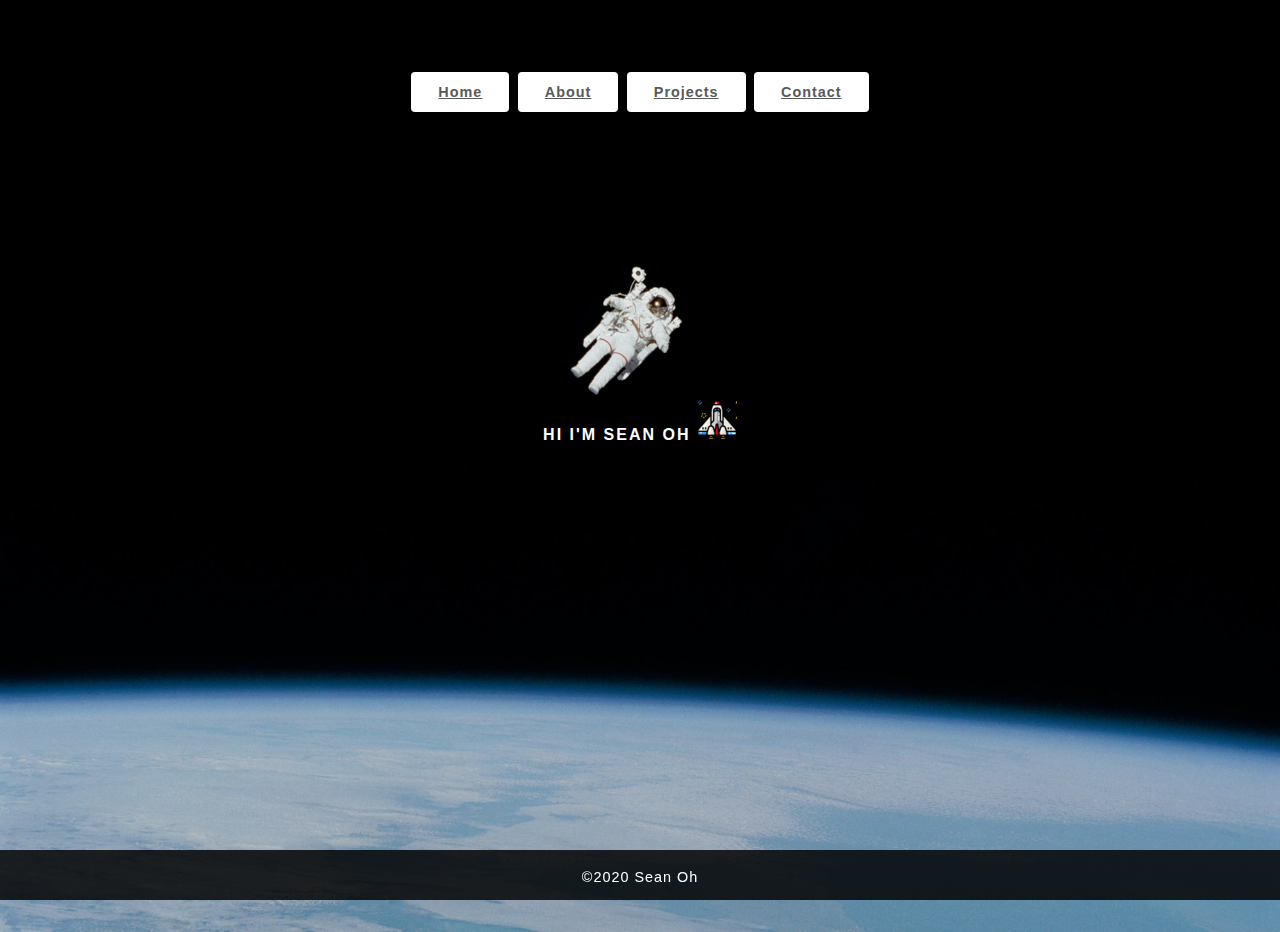
<file: docs/index.html>
<!DOCTYPE html>

<head>
    <title>Sean Oh</title>
    <link rel="stylesheet" href="css/style.css" type="text/css" media="all" />
</head>

<body>
    <div class="banner">
        <div class="tab-main">
            <dev class="menu-button">
                <a href ="index.html">Home</a>
            </dev>

            <dev class="menu-button">
                <a href ="about.html">About</a>
            </dev>
            
            <dev class="menu-button">
                <a href ="projects.html">Projects</a>
            </dev>

            <dev class="menu-button">
                <a href ="contact.html">Contact</a>
            </dev>
        </div>
        <section id="content1" class="content-wrap">
            <h4>Hi I'm Sean Oh <img class="icon" src="images/spaceship.png"></h4><br><br>
        </section>
    </div>
    
    <div class="copy-right">
        <p>©2020 Sean Oh</p>
    </div>

</body>

</html>
</file>
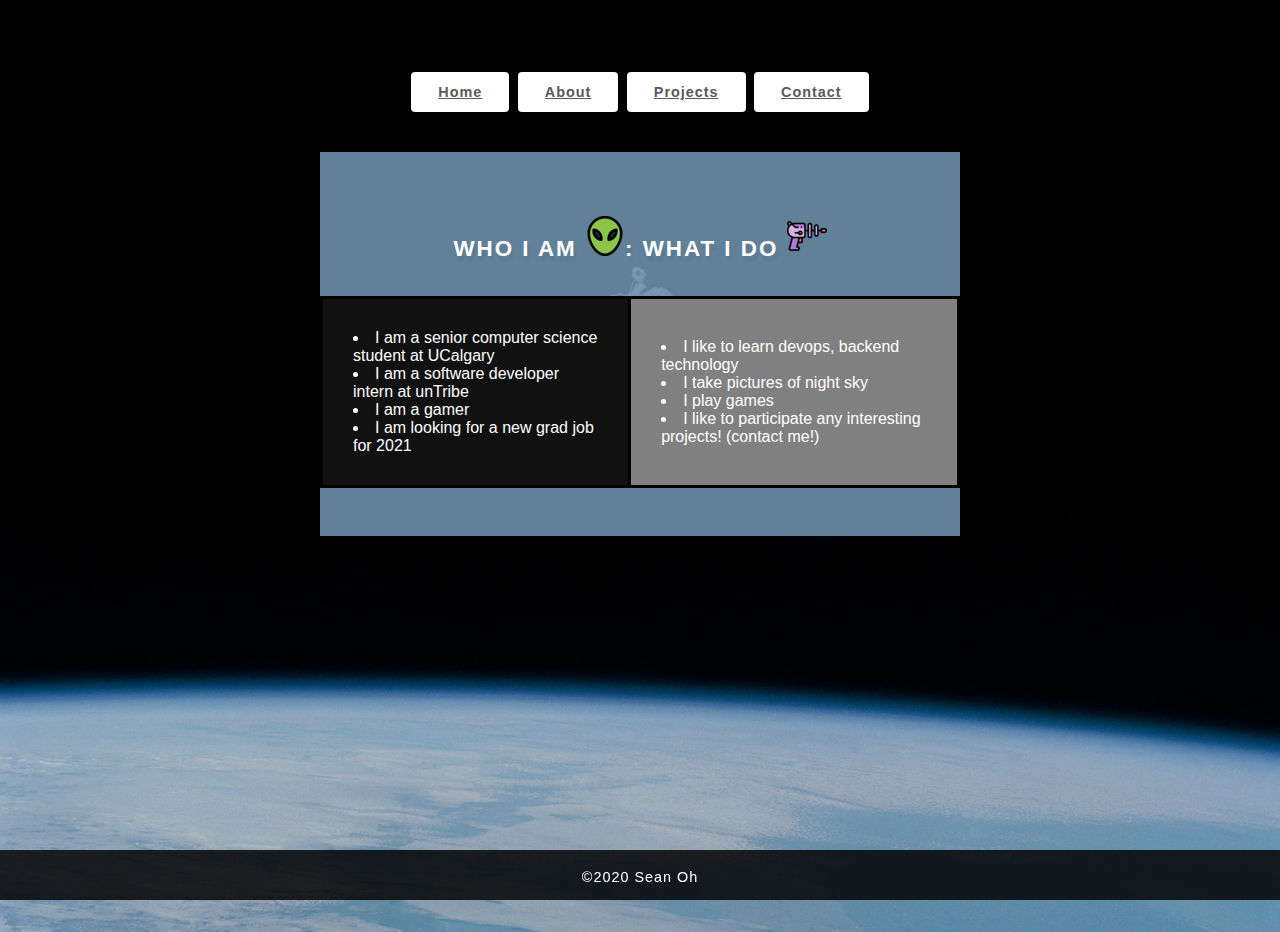
<file: docs/about.html>
<!DOCTYPE html>

<head>
    <title>Sean Oh</title>
    <link rel="stylesheet" href="css/style.css" type="text/css" media="all" />
</head>

<body>
    <div class="banner">
        <div class="tab-main">
            <dev class="menu-button">
                <a href ="index.html">Home</a>
            </dev>

            <dev class="menu-button">
                <a href ="about.html">About</a>
            </dev>
            
            <dev class="menu-button">
                <a href ="projects.html">Projects</a>
            </dev>

            <dev class="menu-button">
                <a href ="contact.html">Contact</a>
            </dev>
        </div>

        <section id="content2" class="content-wrap">
            <h3 class="content-head">Who I am <img class="icon" src="images/alien.png">: What I do <img class="icon" src="images/space-gun.png"> </h3>
            <table class="rwd-table">
                <tr>
                  <td>
                   <ul>
                        <li>I am a senior computer science student at UCalgary</li>
                        <li>I am a software developer intern at unTribe</li>
                        <li>I am a gamer</li>
                        <li>I am looking for a new grad job for 2021</li>
                   </ul>
                  </td>
                  <td>
                    <ul>
                        <li>I like to learn devops, backend technology</li>
                        <li>I take pictures of night sky</li>
                        <li>I play games</li>
                        <li>I like to participate any interesting projects! (contact me!)</li>
                    </ul>
                  </td>
                </tr>
            </table>
            
        </section>
    </div>
    
    <div class="copy-right">
        <p>©2020 Sean Oh</p>
    </div>

</body>

</html>
</file>
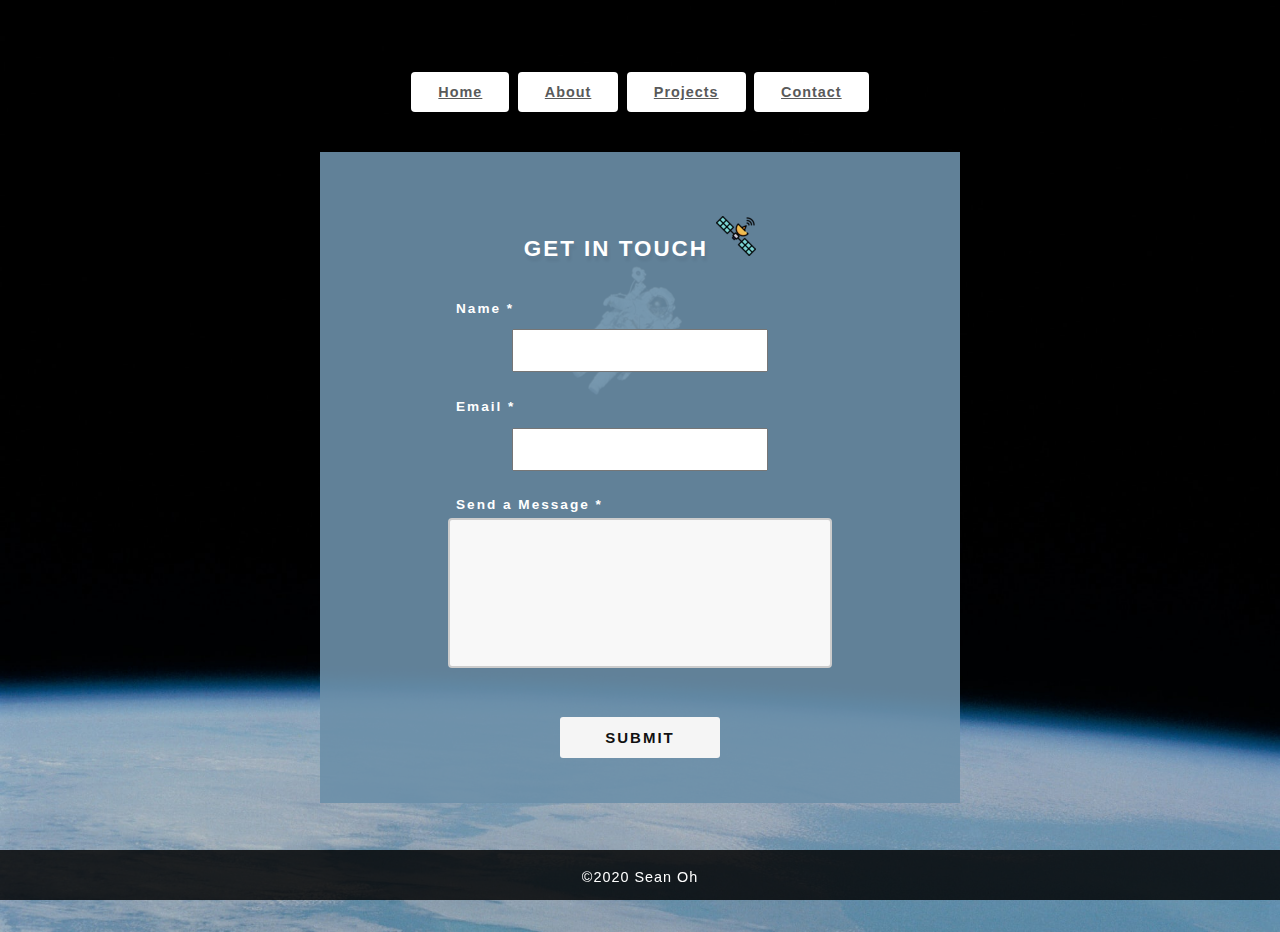
<file: docs/contact.html>
<!DOCTYPE html>

<head>
    <title>Sean Oh</title>
    <link rel="stylesheet" href="css/style.css" type="text/css" media="all" />
</head>

<body>
    <div class="banner">
        <div class="tab-main">
            <dev class="menu-button">
                <a href ="index.html">Home</a>
            </dev>

            <dev class="menu-button">
                <a href ="about.html">About</a>
            </dev>
            
            <dev class="menu-button">
                <a href ="projects.html">Projects</a>
            </dev>

            <dev class="menu-button">
                <a href ="contact.html">Contact</a>
            </dev>
        </div>

        <section id="content4" class="content-wrap">
            <h3 class="content-head"> Get In Touch <img class="icon" src="images/satellite.png"></h3>
            <form name="contact-form" class="contact-form" method="post" action="#">
                <div class="row">
                        <div class="form-group">
                            <p>Name *</p>
                            <input type="text" class="form-control" id="name" placeholder="" name="name" required="">
                        </div>
                        <div class="form-group">
                            <p>Email *</p>
                            <input type="email" class="form-control" id="email" placeholder="" name="email" required="">
                        </div>
                        <div class="form-group">
                            <p>Send a Message *</p>
                            <textarea name="Message" placeholder="" required=""></textarea>
                        </div>
                </div>
                <div class="form-group">
                    <button type="submit" class="btn">Submit</button>
                </div>
            </form>
        </section>
    </div>
    
    <div class="copy-right">
        <p>©2020 Sean Oh</p>
    </div>

</body>

</html>
</file>
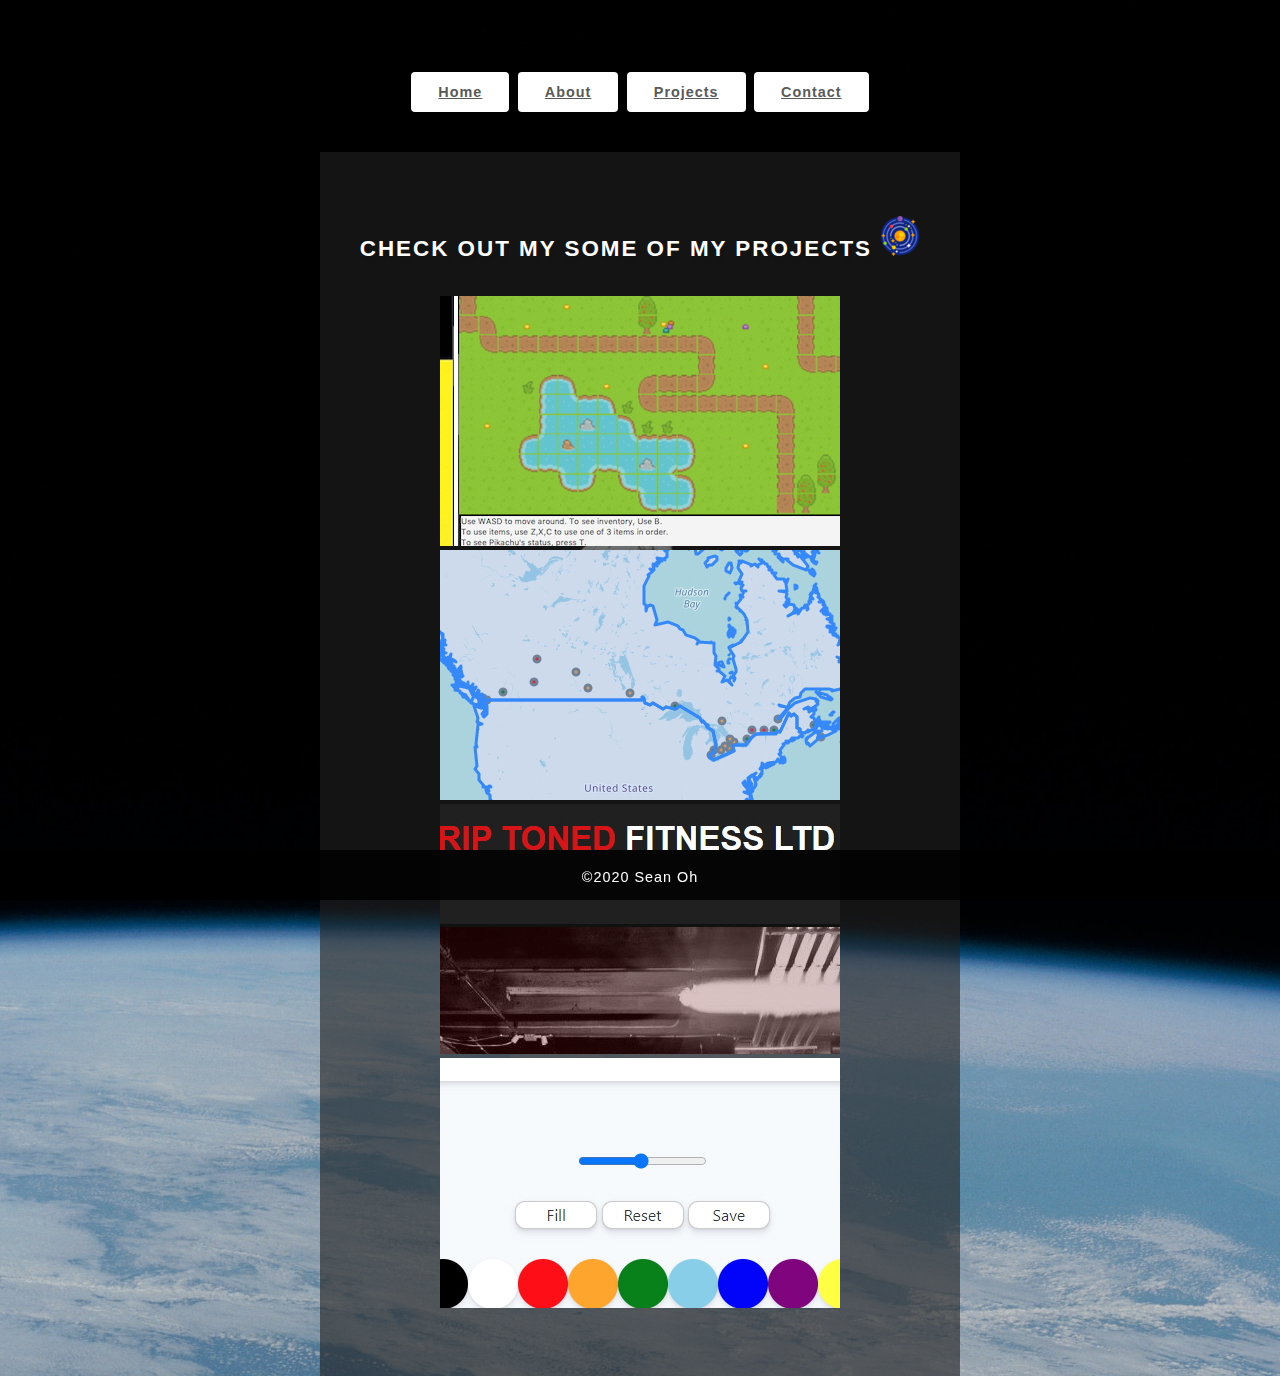
<file: docs/projects.html>
<!DOCTYPE html>

<head>
    <title>Sean Oh</title>
    <link rel="stylesheet" href="css/style.css" type="text/css" media="all" />
</head>

<body>
    <div class="banner">
        <div class="tab-main">
            <dev class="menu-button">
                <a href ="index.html">Home</a>
            </dev>

            <dev class="menu-button">
                <a href ="about.html">About</a>
            </dev>
            
            <dev class="menu-button">
                <a href ="projects.html">Projects</a>
            </dev>

            <dev class="menu-button">
                <a href ="contact.html">Contact</a>
            </dev>
        </div>
        <section id="content3" class="content-wrap">
            <h3 class="content-head">check out My some of my projects <img class="icon" src="images/solar-system.png"></h3>
            <div class="image-row">
                <div class="image-col-1">
                    <a href="https://github.com/myosubug/java-rpg-game"><img src="images/g1.jpg" alt="news image"></a>
                    <a href="https://github.com/myosubug/python-webmap-folium"><img src="images/g3.jpg" alt="news image"></a>
                </div>
                <div class="image-col-2">
                    <a href="https://github.com/myosubug/Rip-Toned-Fitness"><img src="images/g2.jpg" alt="news image"></a>
                    <a href="https://github.com/myosubug/painting-canvas"><img src="images/g4.jpg" alt="news image"></a>
                </div>
            </div>
        </section>
    </div>
    
    <div class="copy-right">
        <p>©2020 Sean Oh</p>
    </div>

</body>

</html>
</file>
<file: docs/css/style.css>
html,
body {
    margin: 0;
    font-size: 100%;
    background: #fff;
    font-family: sans-serif;
    scroll-behavior: smooth;
    text-align: center;
}


input[type="button"],
input[type="submit"],
input[type="text"],
input[type="email"] {
    width: 40%;
    padding: 12px 20px;
    margin: 8px 0;
    box-sizing: border-box;
}

textarea {
    width: 40%;
    height: 150px;
    padding: 12px 20px;
    box-sizing: border-box;
    border: 2px solid #ccc;
    border-radius: 4px;
    background-color: #f8f8f8;
    resize: none;
  }

h1,
h2,
h3,
h4,
h5,
h6 {
    margin: 0;
    letter-spacing: 1px;
    font-weight: 600;
    font-family: 'Source Sans Pro', sans-serif;
}

p {
    font-size: 0.9em;
    color: #fff;
    line-height: 1.9em;
    letter-spacing: 1px;
    margin-bottom: 0;
}

ul {
    margin: 0;
    padding: 0;
}

ol {
    margin-bottom: 0 !important;
}


body {
    background: url(../images/banner1.jpg)no-repeat center;
    padding-top: 2em;
    background-size: cover;
    position: relative;
    min-height: 100vh;
    text-align: center;
}



table, th, td {
    color:white;
    border: 3px solid black;
    text-align: left;
    vertical-align: middle;
    margin-left:auto; 
    margin-right:auto;
    padding: 30px;
    background-color: #111111;
    border-collapse: collapse;
}

td:nth-child(even) {background-color: grey;}

table, th, td, ul{
    list-style-position: inside;
}


.content-wrap h2,
.content-head {
    color: #fff;
    font-size: 1.4em;
    text-transform: uppercase;
    letter-spacing: 2px;
    text-shadow: 2px 5px 3px rgba(0, 0, 0, 0.06);
    margin: 0em 0 1.5em 0;
}

.content-wrap h4 {
    color: #fff;
    font-size: 1em;
    text-transform: uppercase;
    letter-spacing: 2px;
    text-shadow: 2px 5px 3px rgba(0, 0, 0, 0.06);
    margin: 0.5em 0 3em 0;
}


.tab-main {
    padding: 40px 0;
    border: none;
    background: transparent;
    box-shadow: none;
    width: 80%;
    margin: auto;
}

.content-wrap {
    margin: 0 auto;
    width: 20%;
    padding-top: 4em;
    text-align: center;

}

#content1 {
    margin: 0 auto;
    width: 55%;
    padding-top: 15em;
    text-align: center;

}

.tab-main a {
    display: inline-block;
    padding: 10px 25px;
    font-weight: 600;
    text-align: center;
    color: #595a5a;
    border: 2px solid #ffffff47;
    border-radius: 4px;
    background: #fff;
    margin: 0 2px;
    font-size: 0.9em;
    letter-spacing: 1px;
    font-family: sans-serif;
}


.tab-main label:hover {
    color: #ff0000;
    cursor: pointer;
}

.tab-main menu-button {
    color: #ff0000;
    border: 2px solid #fff;
    background: #fff;
    border-radius: 4px;
}


#content2 {
    background-color:rgba(108, 143, 169, 0.9);
    width: 50%;
    justify-content: center;
    padding-bottom: 3em;
    
}

#content3 {
    background-color:rgba(34, 34, 34, 0.6);
    width: 50%;
    justify-content: center;
    padding-bottom: 4em;
}



#content4 {
    background-color:rgba(108, 143, 169, 0.9);
    width: 50%;
    justify-content: center;
    
}



.contact-form .form-control input {
    display: block;
    

}

form.contact-form {
    margin-top: 2em;
    
}


.contact-form  .contact-form textarea {
    padding: 1em 1em;
    color: white;
    border: none;
    outline: none;
    font-size: 0.9em;
    letter-spacing: 1px;
}

.contact-form textarea {
    min-height: 10em;
    width: 60%;
}

.contact-form p {
    font-weight: 600;
    letter-spacing: 2px;
    color: white;
    font-size: 0.85em;
    text-align: left;
    padding-left: 10em;
}

.contact-form button.btn {
    background: whitesmoke;
    padding: 0.8em 3em;
    font-size: 15px;
    letter-spacing: 2px;
    color: #111111;
    border-radius: 0.2em;
    margin: 3em 3em;
    text-transform: uppercase;
    font-weight: 800;
    transition: 0.5s all;
    border: none;
}

.contact-form button.btn:hover {
    opacity: 0.8;
}


.copy-right{
    position: fixed;
    height: 50px;
    background-color: rgba(0, 0, 0, 0.822);
    bottom: 0px;
    left: 0px;
    right: 0px;
    margin-bottom: 0px;
}


.icon {
    width: 40px;
    height: 40px;
}
</file>
